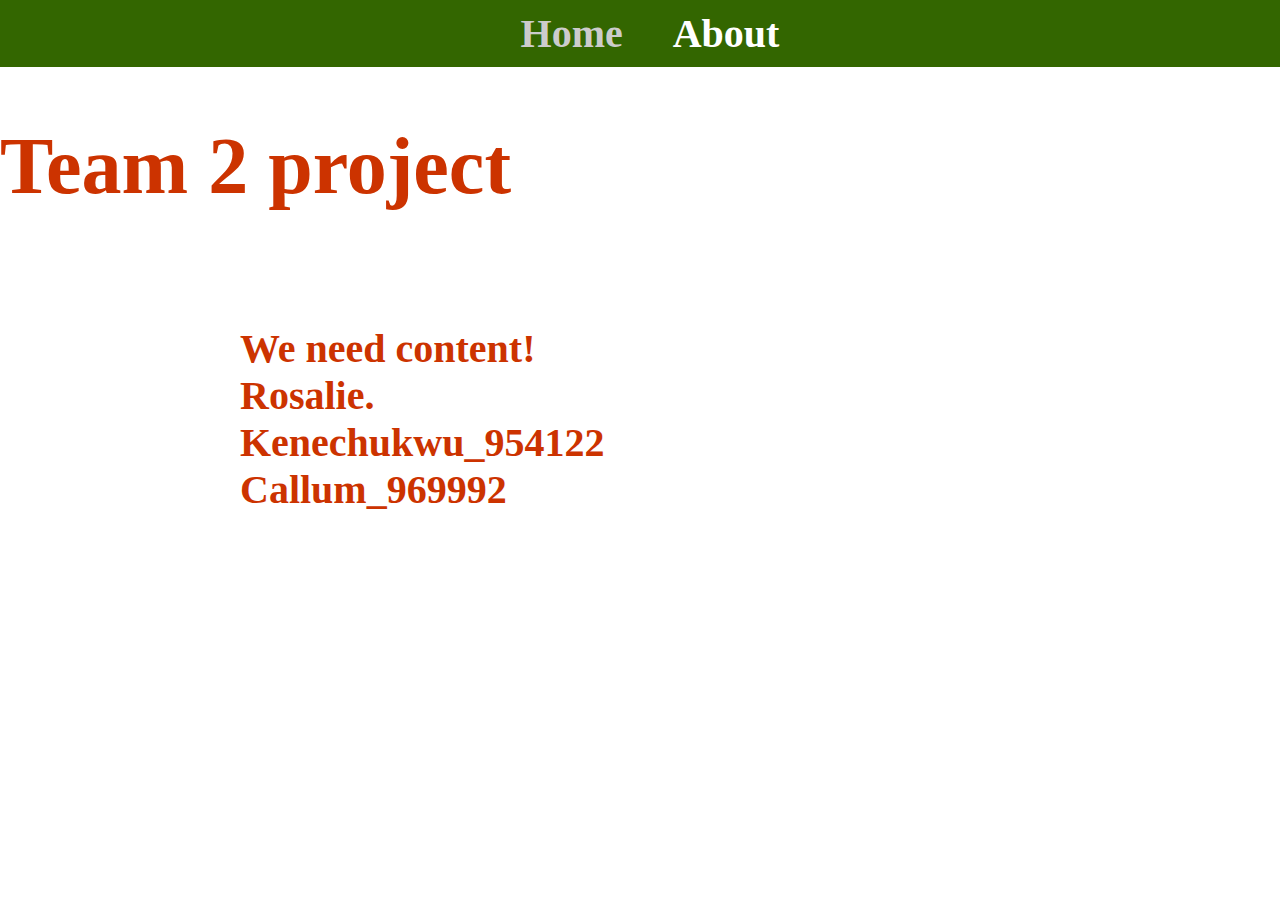
<file: about.html>
<!DOCTYPE html>
<html lang="en">
<head>
    <meta charset="UTF-8">
    <meta name="viewport" content="width=device-width, initial-scale=1.0">
    <title>About Us</title>
    <link rel="stylesheet" href="style.css">
</head>
<body>

    <nav>
        <a href="index.html">Home</a>
        <a href="about.html" class="active">About</a>
    </nav>

    <header>
        <h1>Team 2 project</h1>
    </header>

    <main class="content">
        <p>
            We need content! <br/>

Rosalie. <br/>
Kenechukwu_954122 <br/>
Callum_969992
        </p>

    </main>

</body>
</html>
</file>
<file: style.css>
body {
        margin: 0;
        top: 5px;
        
        color:#cc3300;
        font-family: "Mountains of Christmas", serif;
        font-weight: 700;
        font-style: normal;
        font-size: 40px;
               
}



#titleBackground {
    display: flex;
    justify-content: center;
    align-items: center;
    background-color: #02422b;
    position: relative;
}   

#title {
    position: absolute;
    top: 30px;
    
    z-index: 5;
    font-family: "Mountains of Christmas", serif;
    font-weight: 700;
    font-style: normal;
    font-size: 60px;
}

#layout {
    display: flex;
    height: 100vh; /* full screen layout */
    font-family: serif;
    font-size: 0.8rem;
    position: relative; 
}

#market-list {
    position: absolute;
    top: 0;
    bottom: 0;
    left: 0;
    width: 350px;
    height: 100vh; /* full height sidebar */
    background: rgba(255, 255, 255, 0.95);
    border-right: 1px solid #ccc;
    z-index: 1000; /* ensure it sits above the map */
    overflow-y: auto;

}




nav {
    background: #336600;
    padding: 10px 10px;
    display: flex;
    gap: 50px;
    justify-content: center;
    width: 100%;
     
}

nav a {
    color: #ccc;
    text-decoration: none;
    font-weight: bold;
}

nav a.active,
nav a:hover {
    color: #fff;
}




#map {
    height: 100vh;
    width: 100vw;
    top: 0;
    bottom: 0;
    border-top: 2px solid #ddd;
    

}

#map-text {
  position: absolute;
  bottom: 30px;      
  right: 20px;
  z-index: 1000;  
  background: rgba(255, 255, 255, 0.8);
  padding: 8px 12px;
  border-radius: 6px;
  font-size: 0.25rem;
  color: #cc3300
  

  
  
}

.content {
    padding: 20px;
    max-width: 800px;
    margin: auto;
}
/*Market Container Styles*/

#tableFont {
    font-size: 5px;
}
.market-container {
  width: 500px;

  margin: 10px auto 5px;
  background: white;
  border-radius: 8px;
  box-shadow: 0 2px 5px rgba(0,0,0,0.1);
  overflow: hidden;
  overflow-y: auto;
  background-color: #ffe6e6;
  
}

.leaflet-container {
  cursor: url('assets/images/sleigh.png') 25 25, auto;
}

.marker-glow {
  filter: drop-shadow(0 0 10px gold) drop-shadow(0 0 20px orange);
  transition: filter 0.2s ease-in-out;
}

.market-header {
    background-color: #d42426; /* Festive Red */
    color: white;
    padding: 5px;
    display: flex;
    justify-content: center;   /* horizontal centering */
    align-items: center;       /* vertical centering */
    font-size: 1rem;
    height: 50px;
}
table {
    width: 100%;
    border-collapse: collapse;
}
th, td {
    padding: 15px;
    text-align: left;
    border-bottom: 1px solid #ddd;
}
th {
    background-color: #f8f8f8;
    font-weight: bold;
    color: #333;
}
tr:hover {
    background-color:  #336600;
}
.status-closed {
    color: #d9534f;
    font-weight: bold;
}
.note {
    font-size: 0.25rem;
    color: #171717;
    margin-top: 4px;
    display: block;
}

/* Footer Styles */
footer {
  background: #336600;
  color: #ccc;
  text-align: center;
  padding: 7px;
  margin-top: 10px;
}
</file>
